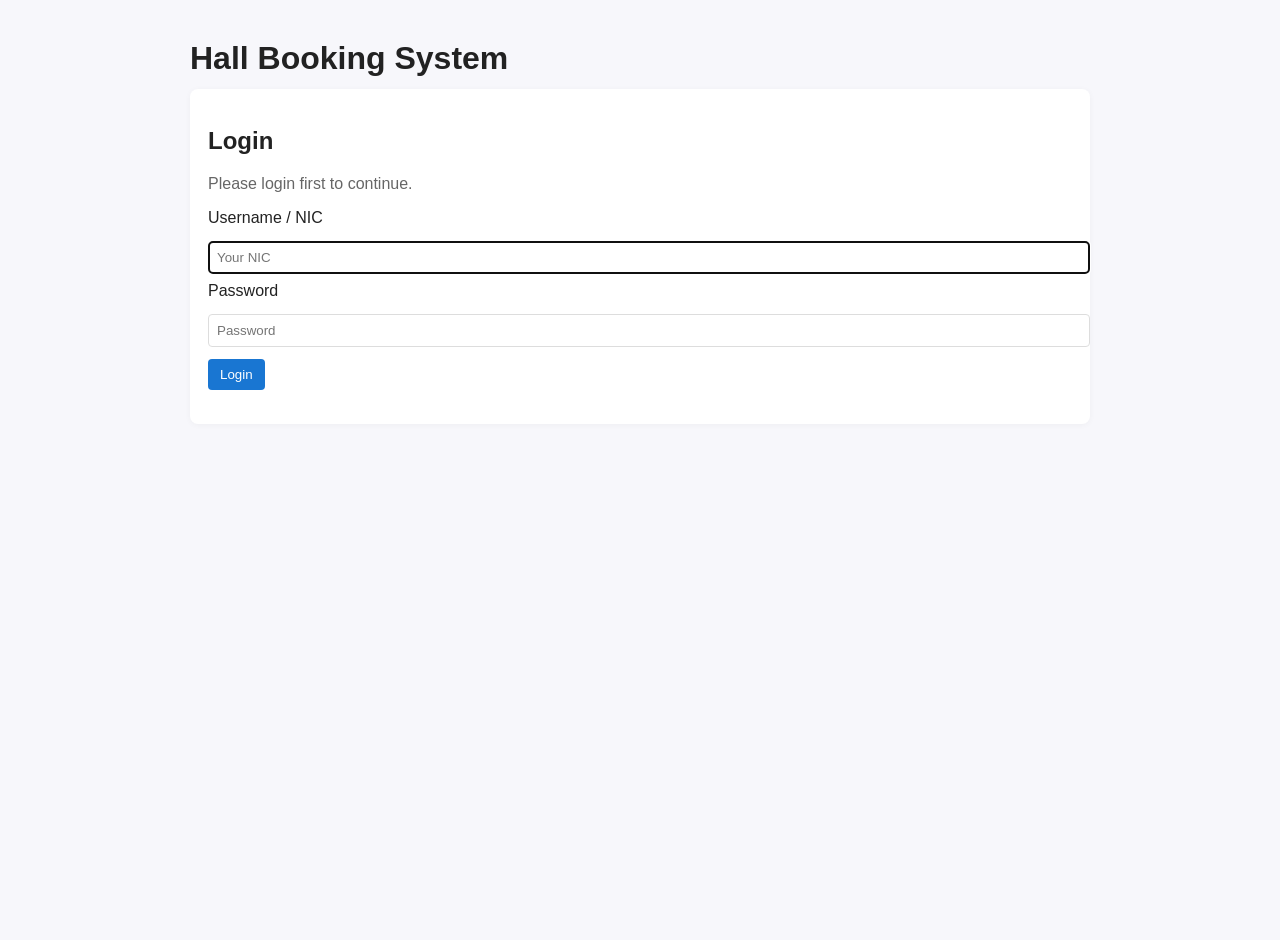
<file: hallmanagement system/hall-booking-system/index.html>
<!doctype html>
<html lang="en">
<head>
  <meta charset="utf-8">
  <meta name="viewport" content="width=device-width, initial-scale=1">
  <title>Hall Booking System — Login</title>
  <link rel="stylesheet" href="css/style.css">
</head>
<body>
  <main class="container">
    <h1>Hall Booking System</h1>
    <section class="card">
      <h2>Login</h2>
      <p class="muted">Please login first to continue.</p>
      <!-- Simple login inputs as requested. The button calls login() in js/auth.js -->
      <div id="loginBox">
        <label for="username">Username / NIC</label>
        <input type="text" id="username" placeholder="Your NIC" autofocus />
        <label for="password">Password</label>
        <input type="password" id="password" placeholder="Password" />
        <div class="actions">
          <button onclick="login()">Login</button>
        </div>
      </div>
      <p id="message" class="muted"></p>
    </section>
  </main>
  <script src="js/auth.js"></script>
</body>
</html>
</file>
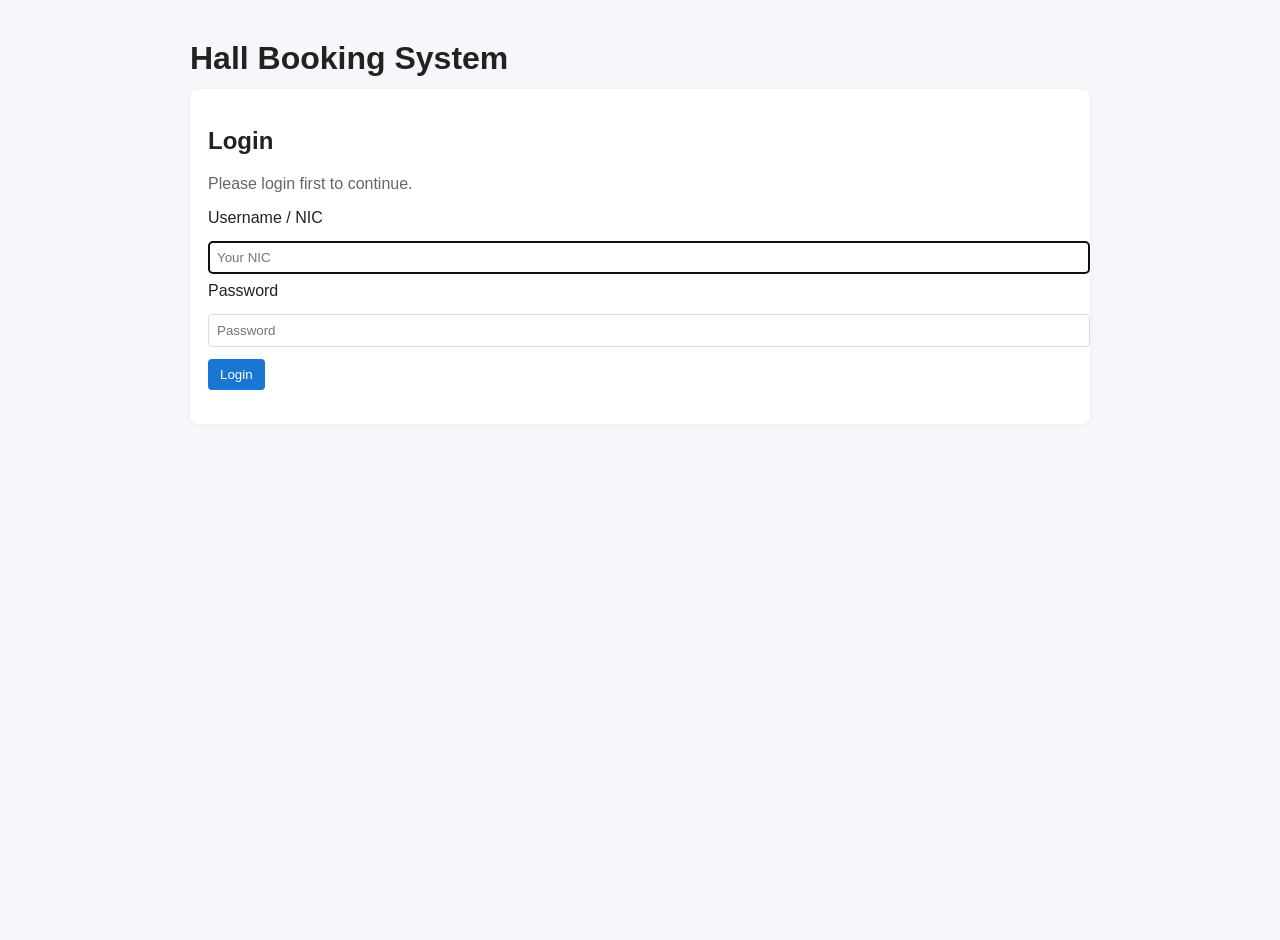
<file: hallmanagement system/hall-booking-system/bookings.html>
<!doctype html>
<html lang="en">
<head>
  <meta charset="utf-8">
  <meta name="viewport" content="width=device-width, initial-scale=1">
  <title>Bookings — Hall Booking System</title>
  <link rel="stylesheet" href="css/style.css">
</head>
<body>
  <header class="site-header">
    <h1>Bookings</h1>
    <nav>
      <a href="halls.html">Halls</a>
      <a href="index.html" id="logoutBtn" onclick="logout(); return false;">Logout</a>
    </nav>
  </header>
  <div id="globalMessageContainer"></div>
  <main class="container">
    <section class="card">
      <h2>Booking Management</h2>
      <p class="muted">Bookings load automatically after login.</p>

      <div class="grid">
        <div>
          <label for="bookingId">Booking ID</label>
          <input type="text" id="bookingId" placeholder="Booking UUID" />

          <label for="reservedDate">Reserved date</label>
          <input type="date" id="reservedDate" />

          <label for="startTime">Start time</label>
          <input type="time" id="startTime" />

          <label for="endTime">End time</label>
          <input type="time" id="endTime" />

          <label for="bookingFor">Booking for</label>
          <input type="text" id="bookingFor" placeholder="Purpose / event name" />

          <label for="participants">Expected participants</label>
          <input type="number" id="participants" placeholder="Number of participants" />

          <label for="requirements">Special requirements</label>
          <input type="text" id="requirements" placeholder="Special requirements" />

          <label for="hallId">Hall ID</label>
          <input type="text" id="hallId" placeholder="Hall UUID" />

          <p class="small">User is taken from your login token automatically.</p>

          <div class="actions">
            <button id="createBookingBtn" type="button" onclick="createBooking()">Create Booking</button>
            <button id="updateBookingBtn" type="button" onclick="updateBooking()">Update Booking</button>
            <button id="loadBookingsBtn" type="button" onclick="getAllBookings()">Load All Bookings</button>
          </div>
        </div>

        <div>
          <label for="searchBookingId">Get booking by ID</label>
          <input type="text" id="searchBookingId" placeholder="Booking UUID" />
          <div class="actions">
            <button type="button" onclick="loadBookingByIdFromField()">Get Booking</button>
          </div>

          <p class="small">Verify or cancel a booking from the table actions.</p>
        </div>
      </div>

      <div id="bookingsList" style="margin-top: 16px;">Loading...</div>

      <div style="margin-top: 16px; overflow-x: auto;">
        <table class="data-table">
          <thead>
            <tr>
              <th>ID</th>
              <th>Booking For</th>
              <th>Reserved Date</th>
              <th>Start Time</th>
              <th>Participants</th>
            </tr>
          </thead>
          <tbody id="bookingsTableBody"></tbody>
        </table>
      </div>
    </section>
  </main>
  <script src="js/auth.js"></script>
  <script src="js/bookings.js"></script>
</body>
</html>
</file>
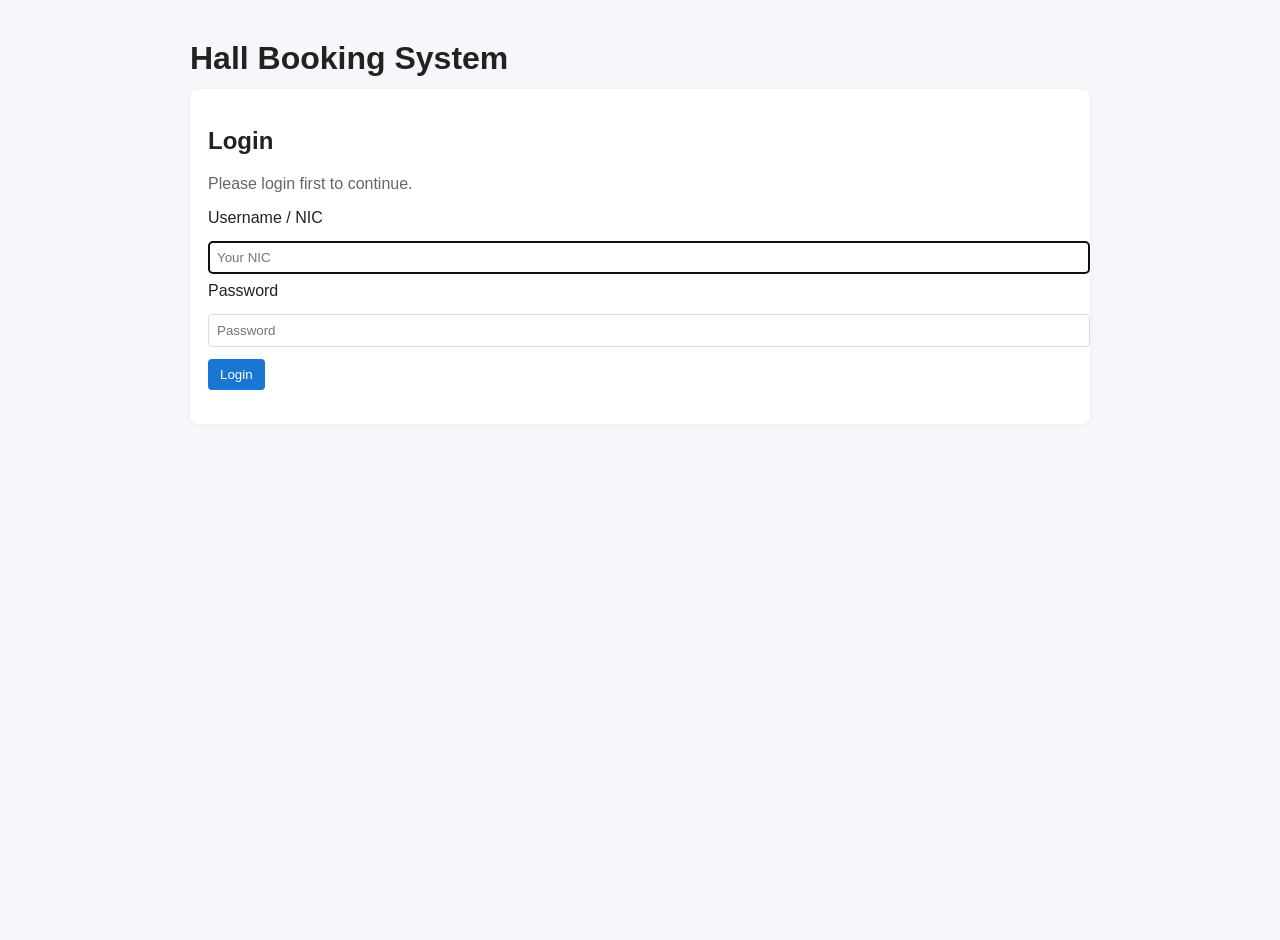
<file: hallmanagement system/hall-booking-system/halls.html>
<!doctype html>
<html lang="en">
<head>
  <meta charset="utf-8">
  <meta name="viewport" content="width=device-width, initial-scale=1">
  <title>Halls — Hall Booking System</title>
  <link rel="stylesheet" href="css/style.css">
</head>
<body>
  <header class="site-header">
    <h1>Halls</h1>
    <nav>
      <a href="bookings.html">Bookings</a>
      <a href="index.html" id="logoutBtn" onclick="logout(); return false;">Logout</a>
    </nav>
  </header>
  <div id="globalMessageContainer"></div>
  <main class="container">
    <section class="card">
      <h2>Hall Management</h2>

      <div class="grid">
        <div>
          <label for="hallId">Hall ID</label>
          <input type="text" id="hallId" placeholder="Hall ID (UUID for update)" />
          <label for="hallName">Hall name</label>
          <input type="text" id="hallName" placeholder="Hall name" />
          <label for="hallDesc">Description</label>
          <input type="text" id="hallDesc" placeholder="Description" />
          <label for="hallLocation">Location</label>
          <input type="text" id="hallLocation" placeholder="Location" />
          <label for="hallCapacity">Capacity</label>
          <input type="number" id="hallCapacity" placeholder="Capacity" />
          <label><input type="checkbox" id="hasProjector" /> Has projector</label>
          <label><input type="checkbox" id="hasAc" /> Has AC</label>
          <label><input type="checkbox" id="hasWhiteboard" /> Has whiteboard</label>

          <div class="actions">
            <button id="saveHallBtn" type="button" onclick="saveHall()">Save Hall</button>
            <button id="updateHallBtn" type="button" onclick="updateHall()">Update Hall</button>
            <button type="button" onclick="getAllHalls()">Load All Halls</button>
          </div>
        </div>

        <div>
          <label for="searchName">Search by name</label>
          <input type="text" id="searchName" placeholder="Search by name" />
          <label for="searchCapacity">Search capacity less than or equal to</label>
          <input type="number" id="searchCapacity" placeholder="Search capacity ≤" />
          <div class="actions">
            <button type="button" onclick="searchHallByName()">Search Name</button>
            <button type="button" onclick="searchHallByCapacity()">Search Capacity</button>
          </div>

          <h3>Advanced Search</h3>
          <label for="advName">Advanced name</label>
          <input type="text" id="advName" placeholder="Name or all" />
          <label for="advCapacity">Advanced capacity</label>
          <input type="number" id="advCapacity" placeholder="Capacity or 0" />
          <label><input type="checkbox" id="advProjector" /> Has projector</label>
          <label><input type="checkbox" id="advAc" /> Has AC</label>
          <label><input type="checkbox" id="advWhiteboard" /> Has whiteboard</label>
          <div class="actions">
            <button type="button" onclick="advancedSearch()">Advanced Search</button>
          </div>
        </div>
      </div>

      <div id="hallsList" style="margin-top: 16px;">Loading...</div>

      <div style="margin-top: 16px; overflow-x: auto;">
        <table class="data-table">
          <thead>
            <tr>
              <th>Name</th>
              <th>Description</th>
              <th>Location</th>
              <th>Capacity</th>
              <th>Projector</th>
              <th>AC</th>
              <th>Whiteboard</th>
              <th>Actions</th>
            </tr>
          </thead>
          <tbody id="hallsTableBody"></tbody>
        </table>
      </div>
    </section>
  </main>
  <script src="js/auth.js"></script>
  <script src="js/halls.js"></script>
</body>
</html>
</file>
<file: hallmanagement system/hall-booking-system/css/style.css>
/* Minimal styles for the starter app */
:root{
  --bg:#f7f7fb;
  --card:#ffffff;
  --muted:#666;
  --accent:#1976d2;
}
html,body{height:100%;margin:0;font-family:Segoe UI, Roboto, Arial, sans-serif;background:var(--bg);color:#222}
.container{max-width:900px;margin:40px auto;padding:0 16px}
.site-header{display:flex;justify-content:space-between;align-items:center;padding:12px 16px;background:var(--card);box-shadow:0 1px 3px rgba(0,0,0,.06)}
.site-header nav a{margin-left:12px;color:var(--accent);text-decoration:none}
.card{background:var(--card);padding:18px;border-radius:8px;box-shadow:0 1px 6px rgba(0,0,0,.04)}
h1{margin:0 0 12px}
label{display:block;margin:8px 0}
input[type=text],input[type=password]{width:100%;padding:8px;margin-top:6px;border:1px solid #ddd;border-radius:4px}
.actions{margin-top:12px}
button{background:var(--accent);color:white;border:none;padding:8px 12px;border-radius:4px;cursor:pointer}
button:disabled{opacity:.6}
.muted{color:var(--muted)}
ul.list{list-style:none;padding:0;margin:0}
ul.list li{padding:8px 0;border-bottom:1px solid #f0f0f0}
.small{font-size:.9rem;color:var(--muted)}
</file>
